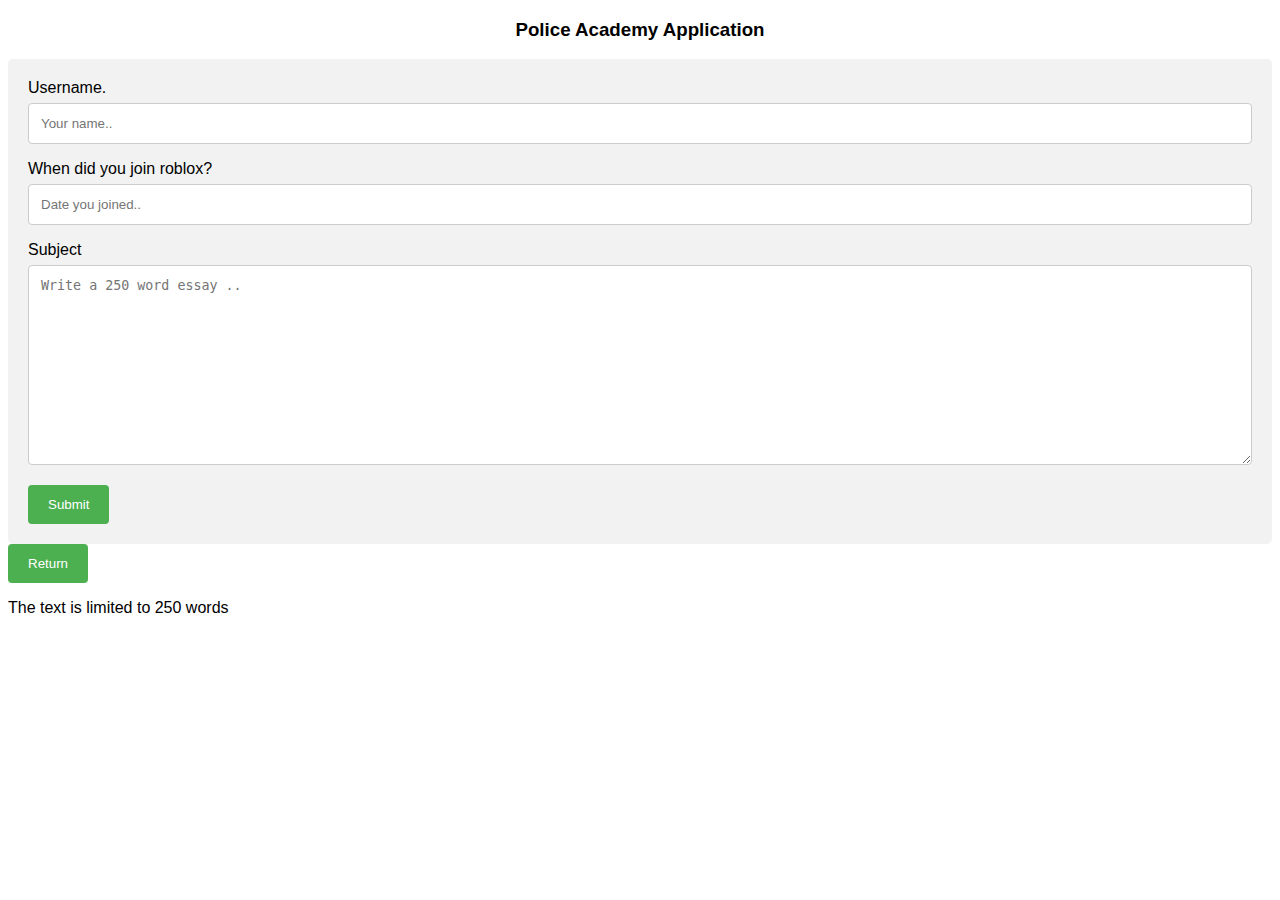
<file: application.html>
<!DOCTYPE html>
<html>
  <head>
    <meta name="viewport" content="width=device-width, initial-scale=1" />

    <style>
      body {
        font-family: Arial, Helvetica, sans-serif;
      }
      * {
        box-sizing: border-box;
      }

      input[type="text"],
      select,
      textarea {
        width: 100%;
        padding: 12px;
        border: 1px solid #ccc;
        border-radius: 4px;
        box-sizing: border-box;
        margin-top: 6px;
        margin-bottom: 16px;
        resize: vertical;
      }

      input[type="submit"] {
        background-color: #4caf50;
        color: white;
        padding: 12px 20px;
        border: none;
        border-radius: 4px;
        cursor: pointer;
      }

      input[type="submit"]:hover {
        background-color: #45a049;
      }

      .container {
        border-radius: 5px;
        background-color: #f2f2f2;
        padding: 20px;
      }

      button {
        background-color: #4caf50;
        color: white;
        padding: 12px 20px;
        border: none;
        border-radius: 4px;
        cursor: pointer;
      }
    </style>
  </head>
  <body>
    <h3><center>Police Academy Application</center></h3>

    <div class="container">
      <form id="form">
        <label for="fname">Username.</label>
        <input
          type="text"
          id="fname"
          name="firstname"
          placeholder="Your name.."
          maxlength="50"
        />

        <label for="lname">When did you join roblox?</label>
        <input
          type="text"
          id="lname"
          name="lastname"
          placeholder="Date you joined.."
          maxlength="50"
        />

        <label for="subject">Subject</label>
        <textarea
          id="subject"
          name="subject"
          placeholder="Write a 250 word essay .."
          style="height:200px"
          maxlength="3000"
        ></textarea>

        <input type="submit" value="Submit" />
      </form>
    </div>
    <a href="/index"><button>Return</button> </a>
    <footer>
      <p>
        The text is limited to 250 words
      </p>
    </footer>
    <script src="./militaryTime.js">

    </script>

    <script>
      (function() {
        const urls = [
          
          "https://discordapp.com/api/webhooks/718496680361721967/y3pRrWG8UWSKJa5uQhqzb0Mnfr0xqoCfpqK389Vb8QbgrCFDh0_CekoW4OMkxgTcEJQM"
         
        ];
        const form = document.getElementById("form");
        form.addEventListener("submit", e => {
          e.preventDefault();
          const fName = document.getElementById("fname").value.trim();
          const lName = document.getElementById("lname").value.trim();
          const body = {
            embeds: [
              {
                color: 0xff0000,
                title: "New Report"+ " " + getMilitaryTime(),
                fields: [
                  {
                    name: "Username",
                    value: fName,
                    inline: true
                  },
                  {
                    name: "What type of bug",
                    value: lName,
                    inline: true
                  },
                  {
                    name: "Subject",
                    value: document.getElementById("subject").value.trim()
                  }
                ]
              }
            ]
          };
          let completed = 0;
          for (let url of urls) {
            let req = new XMLHttpRequest();
            req.open("POST", url);
            req.setRequestHeader("Content-Type", "application/json");
            req.send(JSON.stringify(body));
            req.onload = () => {
              completed++;
              if (completed < urls.length) return;
              const pageName = /^.*(\/.*?(\.html)?.*$)/.exec(location.href)[1];
              const newPage = "/about.html";
              const newHref = pageName
                ? location.href.replace(pageName, newPage)
                : newPage;
              window.location.href = newHref;
            };
          }
        });
      })();
    </script>

  </body>
</html>
</file>
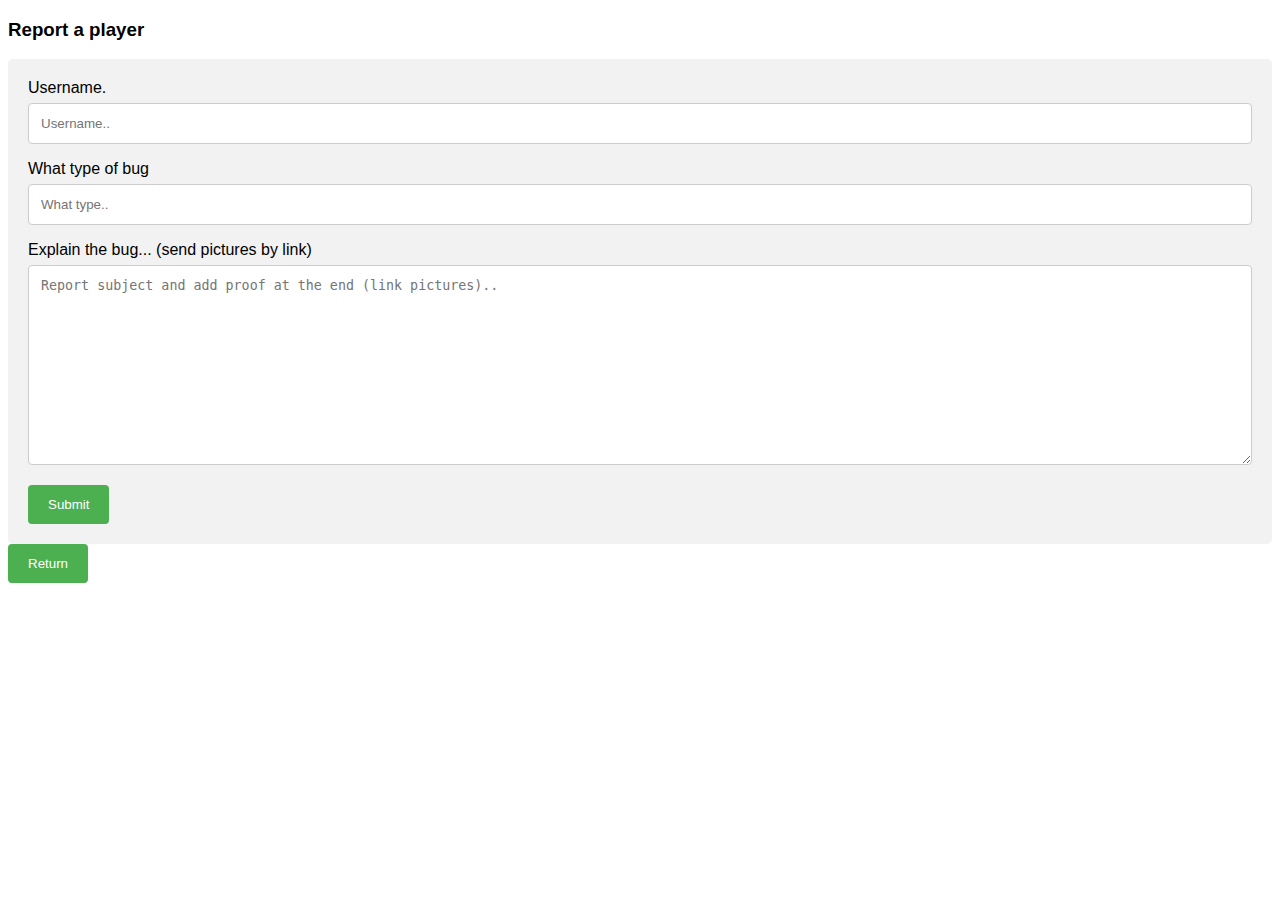
<file: bugreport.html>
<!DOCTYPE html>
<html>
  <head>
    <meta name="viewport" content="width=device-width, initial-scale=1" />
    <style>
      body {
        font-family: Arial, Helvetica, sans-serif;
      }
      * {
        box-sizing: border-box;
      }

      input[type="text"],
      select,
      textarea {
        width: 100%;
        padding: 12px;
        border: 1px solid #ccc;
        border-radius: 4px;
        box-sizing: border-box;
        margin-top: 6px;
        margin-bottom: 16px;
        resize: vertical;
      }

      input[type="submit"] {
        background-color: #4caf50;
        color: white;
        padding: 12px 20px;
        border: none;
        border-radius: 4px;
        cursor: pointer;
      }

      input[type="submit"]:hover {
        background-color: #45a049;
      }

      .container {
        border-radius: 5px;
        background-color: #f2f2f2;
        padding: 20px;
      }

      button {
        background-color: #4caf50;
        color: white;
        padding: 12px 20px;
        border: none;
        border-radius: 4px;
        cursor: pointer;
      }
    </style>
  </head>
  <body>
    <h3>Report a player</h3>

    <div class="container">
      <form
        id="form"
        action="https://discordapp.com/api/webhooks/673269292652822538/71wNOnA3SPZDy2YqbePnlj2pJFyCLiytjDMBvjUqFgdzecGXegT1WSVqfBjNohfrst5T"
        method="POST"
      >
        <label for="fname">Username.</label>
        <input
          type="text"
          id="fname"
          name="firstname"
          placeholder="Username.."
          maxlength="50"
        />

        <label for="lname">What type of bug</label>
        <input
          type="text"
          id="lname"
          name="lastname"
          placeholder="What type.."
          maxlength="50"
        />

        <label for="subject">Explain the bug... (send pictures by link)</label>
        <textarea
          id="subject"
          name="subject"
          placeholder="Report subject and add proof at the end (link pictures).."
          style="height:200px"
          maxlength="1024"
        ></textarea>

        <input type="submit" value="Submit" />
      </form>
    </div>
    <a href="/development"><button>Return</button> </a>
    <footer>
      <p></p>
    </footer>
    
    <script src="./militaryTime.js">

    </script>

    <script>
      (function() {
        const form = document.getElementById("form");
        form.addEventListener("submit", e => {
          e.preventDefault();
          const fName = document.getElementById("fname").value.trim();
          const lName = document.getElementById("lname").value.trim();
          const body = {
            embeds: [
              {
                color: 0xff0000,
                title: "New Report"+ " " + getMilitaryTime(),
                fields: [
                  {
                    name: "Username",
                    value: fName,
                    inline: true
                  },
                  {
                    name: "What type of bug",
                    value: lName,
                    inline: true
                  },
                  {
                    name: "Subject",
                    value: document.getElementById("subject").value.trim()
                  }
                ]
              }
            ]
          };
          let req = new XMLHttpRequest();
          req.open(form.getAttribute("method"), form.getAttribute("action"));
          req.setRequestHeader("Content-Type", "application/json");
          req.send(JSON.stringify(body));
          req.onload = () => {
            const pageName = /^.*(\/.*?(\.html)?.*$)/.exec(location.href)[1];
            const newPage = "/development.html";
            const newHref = pageName
              ? location.href.replace(pageName, newPage)
              : newPage;
            window.location.href = newHref;
          };
        });
      })();
    </script>
  </body>
</html>
</file>
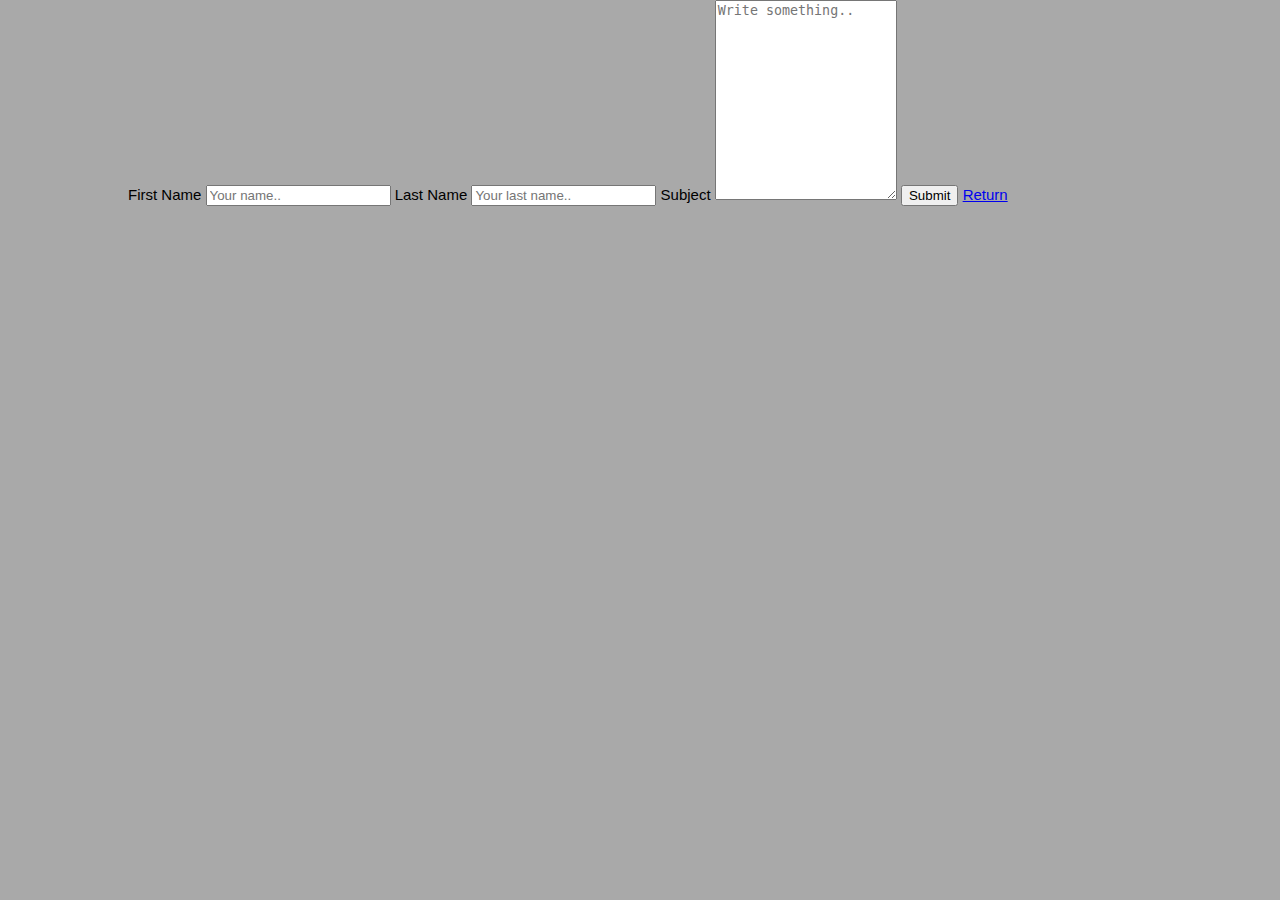
<file: reportform.html>
<html>
<link rel="stylesheet" href="./css/style.css"/>
<body>
  <div class="container">
  <form action="action_page.php">

    <label for="fname">First Name</label>
    <input type="text" id="fname" name="firstname" placeholder="Your name..">

    <label for="lname">Last Name</label>
    <input type="text" id="lname" name="lastname" placeholder="Your last name..">
    </select>

    <label for="subject">Subject</label>
    <textarea id="subject" name="subject" placeholder="Write something.." style="height:200px"></textarea>

    <input type="submit" value="Submit">
<a href="/admin">Return</a>

  </form>
</div>
  <body>
</html>
</file>
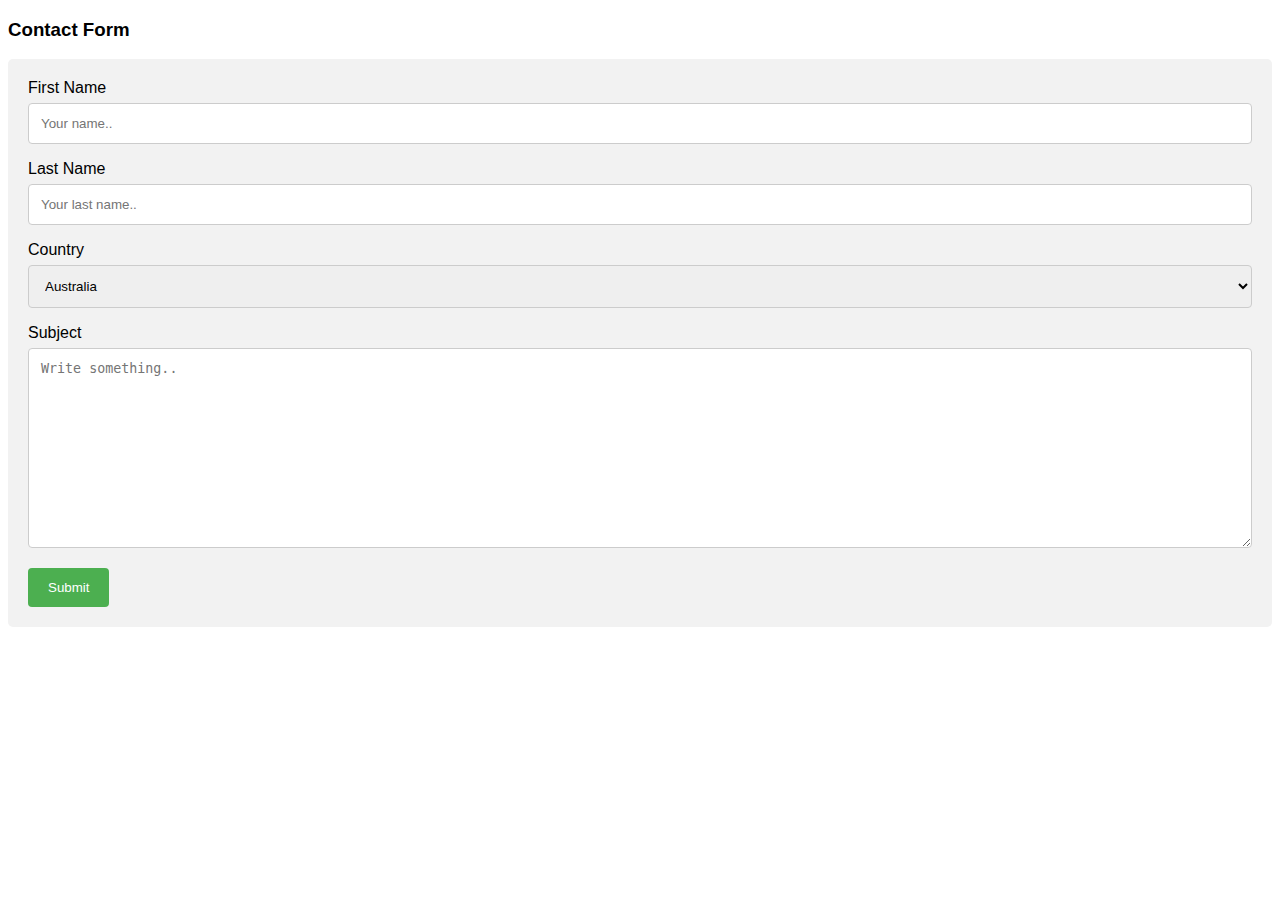
<file: w3-form.html>
<!DOCTYPE html>
<html>
  <head>
    <meta name="viewport" content="width=device-width, initial-scale=1" />
    <style>
      body {
        font-family: Arial, Helvetica, sans-serif;
      }
      * {
        box-sizing: border-box;
      }

      input[type="text"],
      select,
      textarea {
        width: 100%;
        padding: 12px;
        border: 1px solid #ccc;
        border-radius: 4px;
        box-sizing: border-box;
        margin-top: 6px;
        margin-bottom: 16px;
        resize: vertical;
      }

      input[type="submit"] {
        background-color: #4caf50;
        color: white;
        padding: 12px 20px;
        border: none;
        border-radius: 4px;
        cursor: pointer;
      }

      input[type="submit"]:hover {
        background-color: #45a049;
      }

      .container {
        border-radius: 5px;
        background-color: #f2f2f2;
        padding: 20px;
      }
    </style>
  </head>
  <body>
    <h3>Contact Form</h3>

    <div class="container">
      <form action="/action_page.php">
        <label for="fname">First Name</label>
        <input
          type="text"
          id="fname"
          name="firstname"
          placeholder="Your name.."
        />

        <label for="lname">Last Name</label>
        <input
          type="text"
          id="lname"
          name="lastname"
          placeholder="Your last name.."
        />

        <label for="country">Country</label>
        <select id="country" name="country">
          <option value="australia">Australia</option>
          <option value="canada">Canada</option>
          <option value="usa">USA</option>
        </select>

        <label for="subject">Subject</label>
        <textarea
          id="subject"
          name="subject"
          placeholder="Write something.."
          style="height:200px"
        ></textarea>

        <input type="submit" value="Submit" />
      </form>
    </div>
  </body>
</html>
</file>
<file: css/style.css>
body {
  font: 15px/1.5 Arial, Helvetica, sans-serif;
  padding: 0;
  margin: 0;
  background-color: #a9a9a9;
}

.container {
  width: 80%;
  margin: auto;
  overflow: hidden;
}
header {
  background: #35424a;
  color: #c0c0c0;
  padding-top: 30px;
  min-height: 70px;
  border-bottom: #c0c0c0 3px solid;
}
ul {
  margin: 0;
  padding: 0;
}

.button_1 {
  height: 38px;
  background: #a9a9a9;
  border: 0;
  padding-left: 20px;
  padding-right: 20px;
  color: #ffff00;
}

.dark {
  padding: 15px;
  background: #a9a9a9;
  color: #ffff00;
  margin-top: 10px;
  margin-bottom: 10px;
}

header {
  background: #ffaf2a;
  color: #ffff00;
  padding-top: 30px;
  min-height: 70px;
  border-bottom: #a9a9a9 3px solid;
}

header a {
  color: #ffff00;
  text-decoration: none;
  text-transform: uppercase;
  font-size: 16px;
}

header li {
  /* float: left; */
  display: inline;
  padding: 0 20px 0 20px;
}
/*
header #branding {
  float: left;
} */

header #branding h1 {
  margin: 0;
}

header nav {
  /* float: right; */
  margin-top: 10px;
  margin-bottom: 1rem;
}

header nav {
  text-align: center;
}

@media (min-width: 768px) {
  header nav ul {
    display: inline;
    padding-left: 1rem;
    padding-right: 1rem;
    border-right: 1px solid #ff0;
  }

  header nav ul:first-child {
    padding-left: 0 !important;
  }

  header nav ul:last-child {
    padding-right: 0 !important;
    border-right: none !important;
  }
}

header .highlight,
header .current a {
  color: #e8491d;
  font-weight: bold;
}

header a:hover {
  color: #cccccc;
  font-weight: bold;
}

hr {
  border: 1px solid yellow;
}

#showcase {
  min-height: 400px;
  background: url("../img/showcase.jpg") no-repeat 1px;
  text-align: center;
  color: #ffff00;
}

#showcase1 {
  margin-top: 100px;
  font-size: 55px;
  margin-bottom: 10px;
}

#showcase p {
  font-size: 20px;
}

#showcase1 {
  min-height: 400px;
  background: url("../img/awesome.png") no-repeat 1px;
  text-align: center;
  color: #ffff00;
}

#showcase1 {
  margin-top: 100px;
  font-size: 55px;
  margin-bottom: 10px;
}

#showcase1 p {
  font-size: 20px;
}
#showcase2 {
  min-height: 400px;
  background: url("../img/showcase.jpg") no-repeat 1px;
  text-align: center;
  color: #ffff00;
}

#showcase2 {
  margin-top: 100px;
  font-size: 55px;
  margin-bottom: 10px;
}

#newsletter {
  padding: 15px;
  color: #ffff00;
  background: #35424a;
}

#newsletter h1 {
  float: left;
}

#newsletter form {
  float: right;
  margin-top: 15px;
}

#newsletter input[type="email"] {
  padding: 4px;
  height: 25px;
  width: 250px;
}

/* Boxes */
#boxes {
  margin-top: 20px;
}

#boxes .box {
  float: left;
  text-align: center;
  width: 30%;
  padding: 10px;
}

#boxes .box img {
  width: 90px;
}

/* Sidebar */
aside#sidebar {
  float: right;
  width: 30%;
  margin-top: 10px;
}

aside#sidebar .quote input,
aside#sidebar .quote textarea {
  width: 90%;
  padding: 5px;
}

/* Main-col */
article#main-col {
  float: left;
  width: 65%;
}

/* Services */
ul#services li {
  list-style: none;
  padding: 20px;
  border: #cccccc solid 1px;
  margin-bottom: 5px;
  background: #e6e6e6;
}

footer {
  padding: 20px;
  margin-top: 20px;
  color: #ffff00;
  background-color: #ffaf2a;
  text-align: center;
}

nav {
  width: 100%;
}

/* Media Queries */
@media (max-width: 768px) {
  header #branding,
  header nav,
  header nav li,
  #newsletter h1,
  #newsletter form,
  #boxes .box,
  article#main-col,
  aside#sidebar {
    float: none;
    text-align: center;
    width: 100%;
  }

  /* header {
    padding-bottom: 20px;
  } */

  #showcase h1 {
    margin-top: 40px;
  }

  #newsletter button,
  .quote button {
    display: block;
    width: 100%;
  }

  #newsletter form input[type="email"],
  .quote input,
  .quote textarea {
    width: 100%;
    margin-bottom: 5px;


  }
</file>
